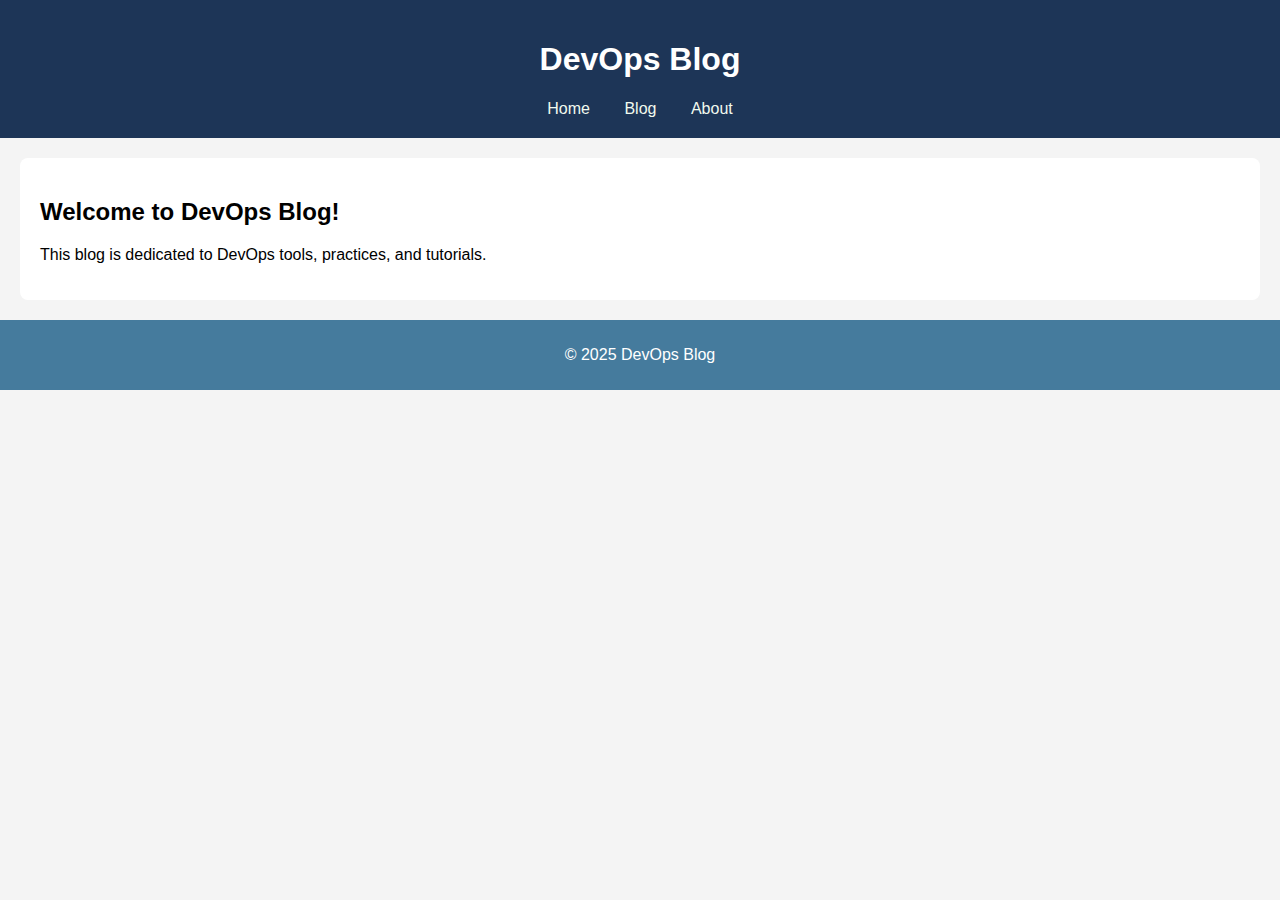
<file: index.html>
<!DOCTYPE html>
<html lang="en">
<head>
  <meta charset="UTF-8">
  <title>Home | DevOps Blog</title>
  <link rel="stylesheet" href="css/styles.css">
</head>
<body>
  <header>
    <h1>DevOps Blog</h1>
    <nav>
      <a href="index.html">Home</a>
      <a href="blog.html">Blog</a>
      <a href="about.html">About</a>
    </nav>
  </header>
  <main>
    <h2>Welcome to DevOps Blog!</h2>
    <p>This blog is dedicated to DevOps tools, practices, and tutorials.</p>
  </main>
  <footer>
    <p>&copy; 2025 DevOps Blog</p>
  </footer>
  <script src="js/main.js"></script>
</body>
</html>
</file>
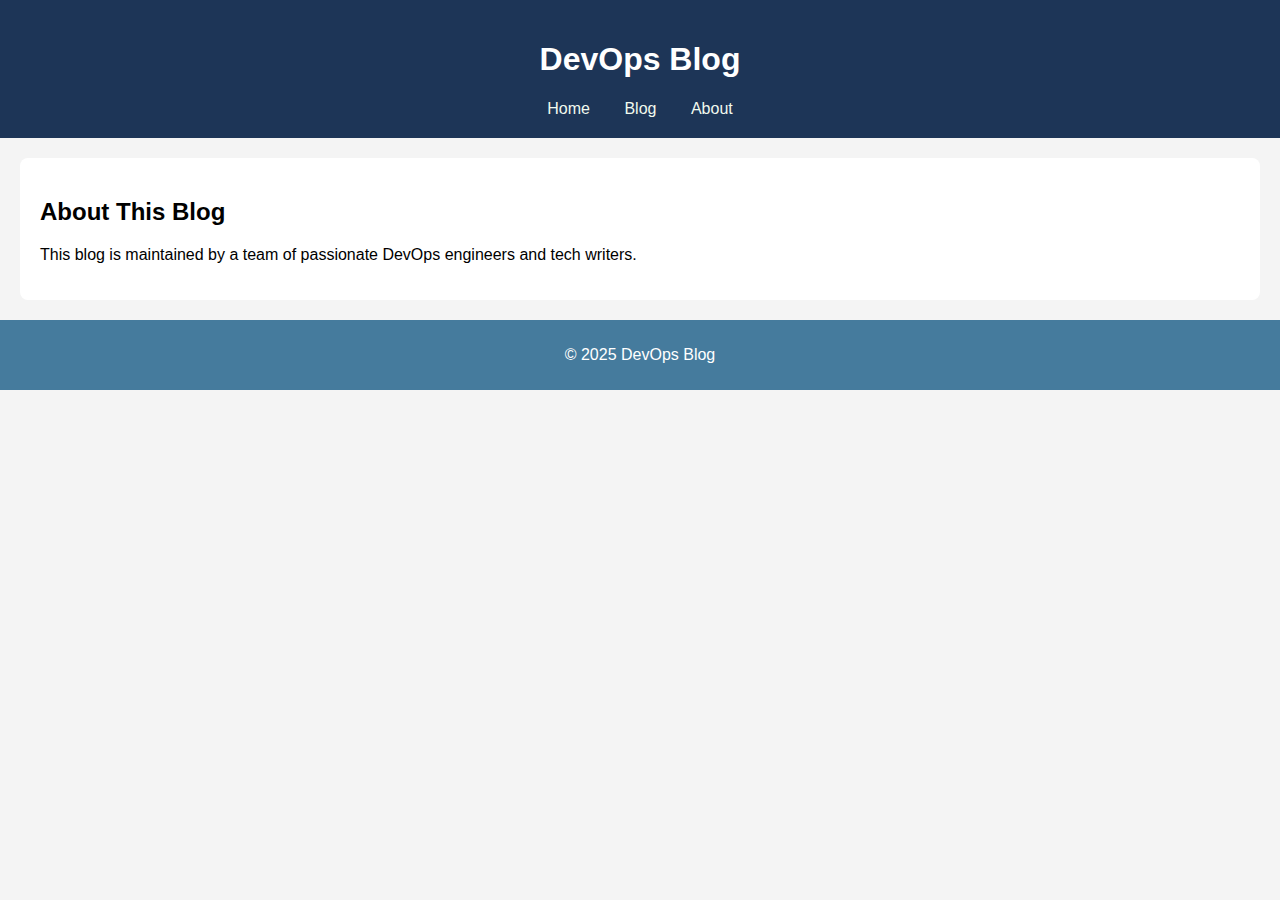
<file: about.html>
<!DOCTYPE html>
<html lang="en">
<head>
  <meta charset="UTF-8">
  <title>About | DevOps Blog</title>
  <link rel="stylesheet" href="css/styles.css">
</head>
<body>
  <header>
    <h1>DevOps Blog</h1>
    <nav>
      <a href="index.html">Home</a>
      <a href="blog.html">Blog</a>
      <a href="about.html">About</a>
    </nav>
  </header>
  <main>
    <h2>About This Blog</h2>
    <p>This blog is maintained by a team of passionate DevOps engineers and tech writers.</p>
  </main>
  <footer>
    <p>&copy; 2025 DevOps Blog</p>
  </footer>
  <script src="js/main.js"></script>
</body>
</html>
</file>
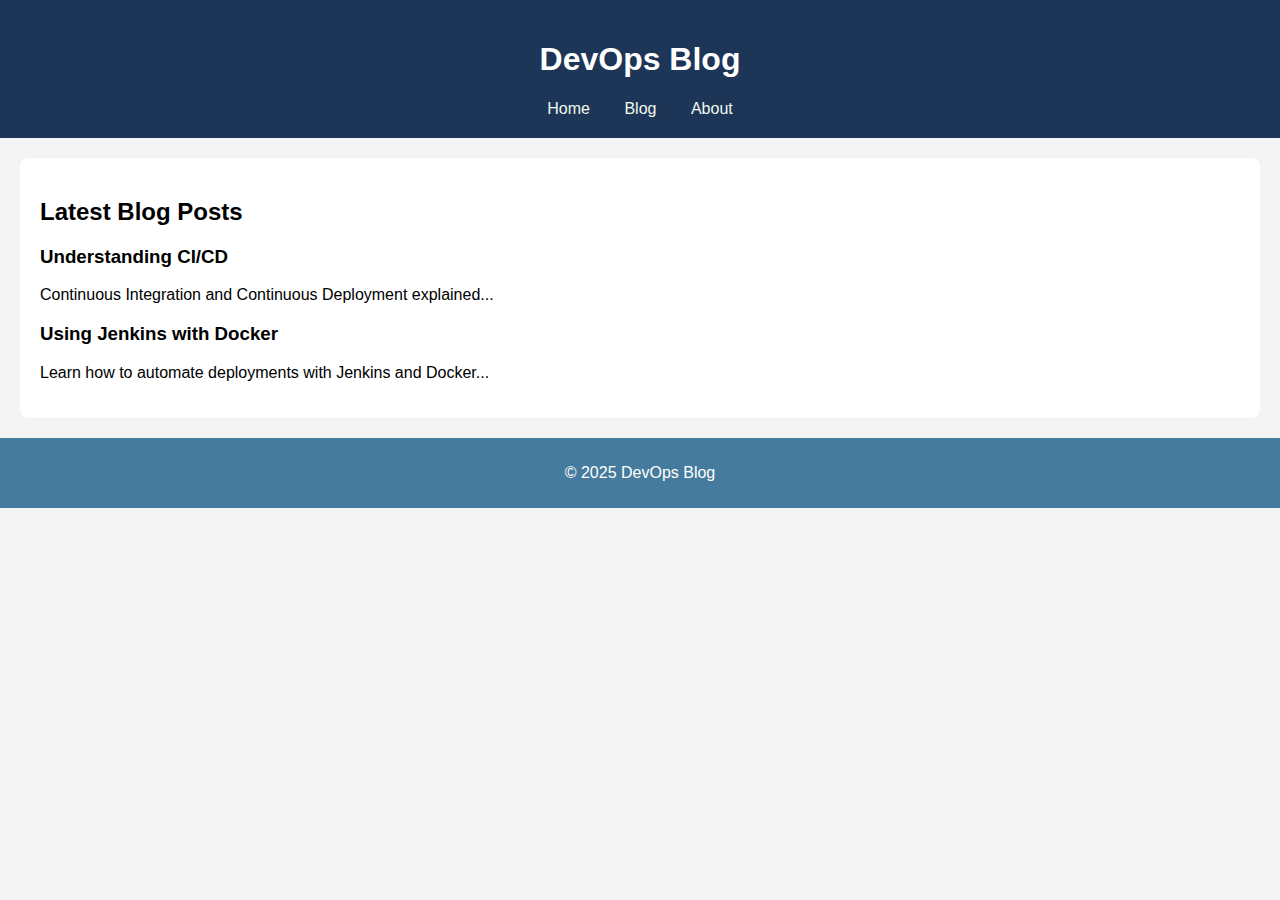
<file: blog.html>
<!DOCTYPE html>
<html lang="en">
<head>
  <meta charset="UTF-8">
  <title>Blog | DevOps Blog</title>
  <link rel="stylesheet" href="css/styles.css">
</head>
<body>
  <header>
    <h1>DevOps Blog</h1>
    <nav>
      <a href="index.html">Home</a>
      <a href="blog.html">Blog</a>
      <a href="about.html">About</a>
    </nav>
  </header>
  <main>
    <h2>Latest Blog Posts</h2>
    <article>
      <h3>Understanding CI/CD</h3>
      <p>Continuous Integration and Continuous Deployment explained...</p>
    </article>
    <article>
      <h3>Using Jenkins with Docker</h3>
      <p>Learn how to automate deployments with Jenkins and Docker...</p>
    </article>
  </main>
  <footer>
    <p>&copy; 2025 DevOps Blog</p>
  </footer>
  <script src="js/main.js"></script>
</body>
</html>
</file>
<file: css/styles.css>
body {
    font-family: Arial, sans-serif;
    margin: 0;
    background-color: #f4f4f4;
  }
  
  header {
    background-color: #1d3557;
    color: white;
    padding: 20px;
    text-align: center;
  }
  
  nav a {
    color: #f1faee;
    margin: 0 15px;
    text-decoration: none;
  }
  
  nav a:hover {
    text-decoration: underline;
  }
  
  main {
    padding: 20px;
    background-color: white;
    margin: 20px;
    border-radius: 8px;
  }
  
  footer {
    text-align: center;
    padding: 10px;
    background-color: #457b9d;
    color: white;
  }
</file>
